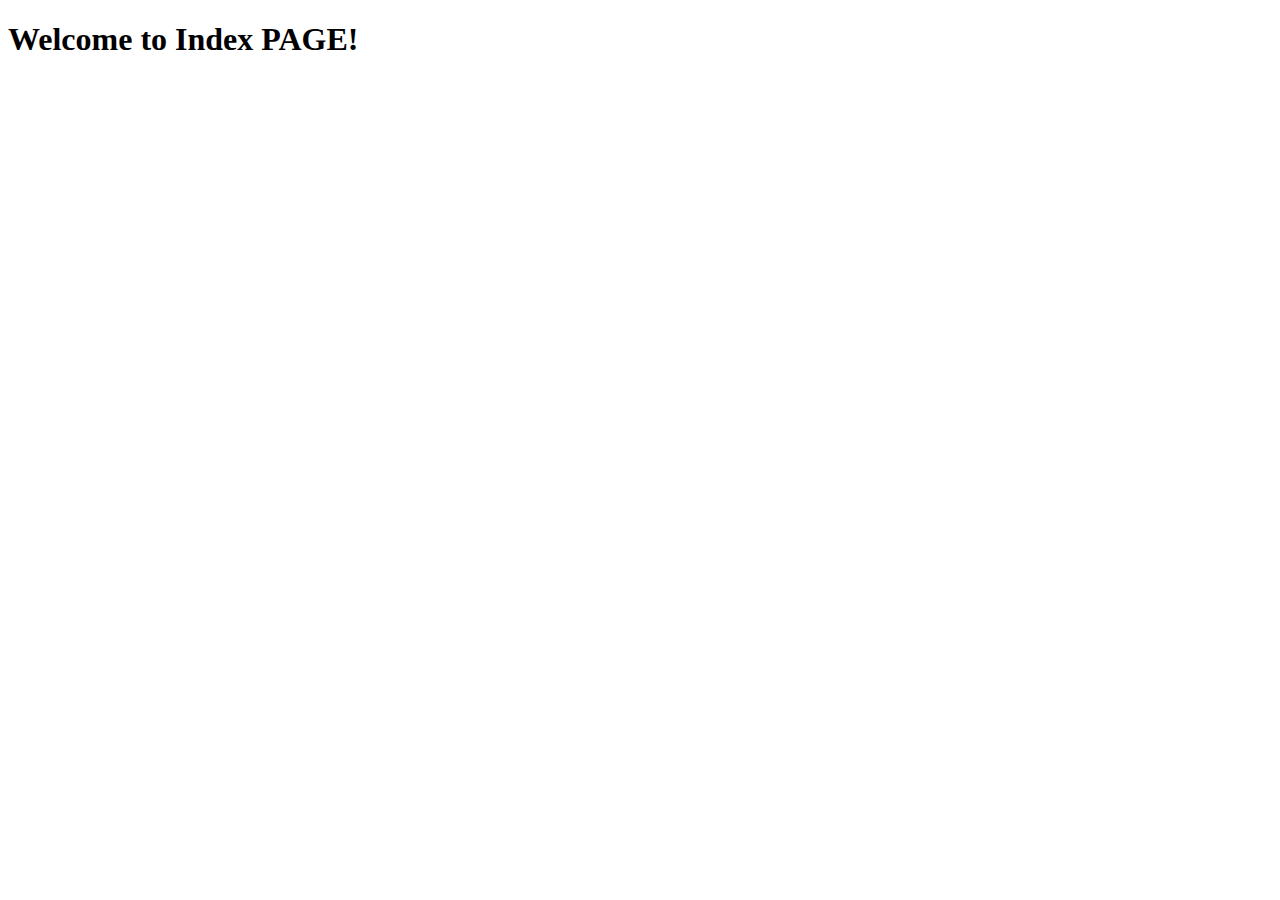
<file: src/main/resources/templates/index.html>
<!DOCTYPE html>
<html xmlns="http://www.w3.org/1999/xhtml" xmlns:th="https://www.thymeleaf.org" xmlns:sec="https://www.thymeleaf.org/thymeleaf-extras-springsecurity3">
<head>
    <title>Spring Security Example</title>
</head>
<body>
<h1>Welcome to Index PAGE!</h1>


</body>
</html>
</file>
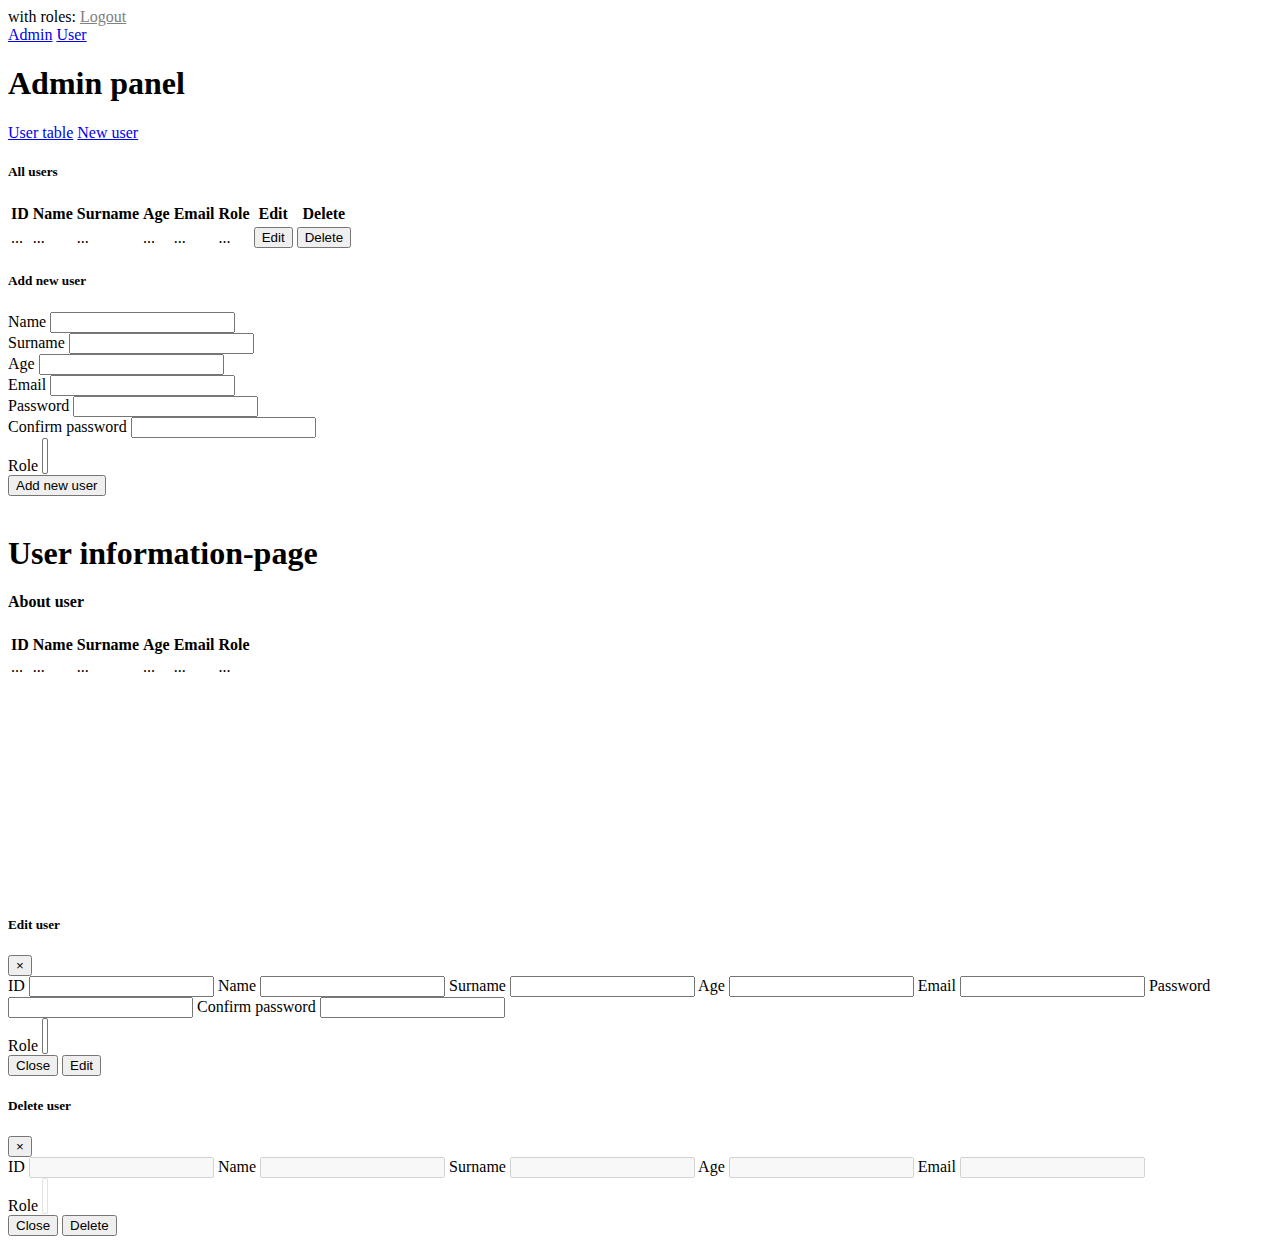
<file: src/main/resources/templates/admin/index.html>
<!DOCTYPE html>
<html xmlns="http://www.w3.org/1999/xhtml" xmlns:th="http://www.thymeleaf.org" lang="en">
<head>
    <meta charset="UTF-8">
    <link rel="stylesheet" href="https://cdn.jsdelivr.net/npm/bootstrap@4.6.1/dist/css/bootstrap.min.css"
          integrity="sha384-zCbKRCUGaJDkqS1kPbPd7TveP5iyJE0EjAuZQTgFLD2ylzuqKfdKlfG/eSrtxUkn" crossorigin="anonymous">
    <title>Admin panel</title>
</head>
<body>
<nav class="navbar navbar-dark bg-dark">
    <div class="container-fluid">
    <span class="navbar-brand">
    <strong class="wf-bold" th:utext="*{authUser.getEmail()}"></strong>
     with roles:
        <span th:utext="${authUser.getStringAllRoles()}"></span>
    </span>
        <a type="text" style="color: gray" href="/logout">Logout</a>
    </div>
</nav>
<div class="container-fluid">
    <div class="row">
        <div class="col-2 bg-white">
            <div class="nav flex-column nav-pills" id="v-pills-tab" role="tablist" aria-orientation="vertical">
                <a href="#v-pills-home" class="nav-link active" id="v-pills-home-tab" data-toggle="pill" role="tab"
                   aria-controls="v-pills-home" aria-selected="true">Admin</a>
                <a href="#v-pills-profile" class="nav-link" id="v-pills-profile-tab" data-toggle="pill" role="tab"
                   aria-controls="v-pills-profile" aria-selected="false">User</a>
            </div>
        </div>
        <div class="col-10 bg-light">
            <div class="tab-content" id="v-pills-tabContent">
                <div class="tab-pane fade show active" id="v-pills-home" role="tabpanel"
                     aria-labelledby="v-pills-home-tab">
                    <h1>Admin panel</h1>
                    <nav>
                        <div class="nav nav-tabs" id="nav-tab" role="tablist">
                            <a class="nav-link active" id="nav-table-tab" data-toggle="tab" href="#nav-table"
                               role="tab" aria-controls="nav-home" aria-selected="true">User table</a>
                            <a class="nav-link" id="nav-user-tab" data-toggle="tab" href="#nav-new-user"
                               role="tab" aria-controls="nav-profile" aria-selected="true">New user</a>
                        </div>
                    </nav>
                    <div class="tab-content" id="nav-tabContent">
                        <div class="tab-pane fade show active" id="nav-table" role="tabpanel"
                             aria-labelledby="nav-table-tab">
                            <div class="card">
                                <div class="card-header">
                                    <h5>All users</h5>
                                </div>
                                <div class="card-body">
                                    <div class="container-fluid bg-white">
                                        <table class="table table-striped">
                                            <thead>
                                            <tr>
                                                <th scope="col">ID</th>
                                                <th scope="col">Name</th>
                                                <th scope="col">Surname</th>
                                                <th scope="col">Age</th>
                                                <th scope="col">Email</th>
                                                <th scope="col">Role</th>
                                                <th scope="col">Edit</th>
                                                <th scope="col">Delete</th>
                                            </tr>
                                            </thead>
                                            <tbody>
                                            <tr th:each="user : ${listUsers}">
                                                <td th:utext="${user.id}">...</td>
                                                <td th:utext="${user.name}">...</td>
                                                <td th:utext="${user.surname}">...</td>
                                                <td th:utext="${user.age}">...</td>
                                                <td th:utext="${user.email}">...</td>
                                                <td th:utext="${user.getStringAllRoles()}">...</td>

                                                <td>
                                                    <button type="button" class="btn btn-info" data-toggle="modal"
                                                            th:data-target="'#userEditModal'+${user.getId()}">Edit
                                                    </button>
                                                </td>
                                                <td>
                                                    <button type="button" class="btn btn-danger" data-toggle="modal"
                                                            th:data-target="'#userDeleteModal'+${user.getId()}">Delete
                                                    </button>
                                                </td>
                                            </tr>
                                            </tbody>

                                        </table>
                                    </div>
                                </div>
                            </div>
                        </div>
                        <div class="tab-pane fade" id="nav-new-user" role="tabpanel"
                             aria-labelledby="nav-new-user-tab">
                            <div class="card ">
                                <div class="card-header">
                                    <h5>Add new user</h5>
                                </div>
                                <div class="card-body">
                                    <div class="container">
                                        <div class="row justify-content-center">
                                            <form th:method="POST" th:action="@{/admin}" th:object="${newUser}"
                                                  class="text-center w-50">
                                                <input type="hidden" th:field="*{id}" id="id-new"/>
                                                <div class="pt-2">
                                                    <label for="name-new" class="form-label t">Name</label>
                                                    <input required type="text" class="form-control" id="name-new"
                                                           th:field="*{name}">
                                                </div>
                                                <div class="pt-2">
                                                    <label for="surname-new" class="form-label">Surname</label>
                                                    <input required type="text" class="form-control"
                                                           th:field="*{surname}"
                                                           id="surname-new"/>
                                                </div>
                                                <div class="pt-2">
                                                    <label for="age-new" class="form-label">Age</label>
                                                    <input required type="number" class="form-control"
                                                           th:field="*{age}"
                                                           id="age-new"/>
                                                </div>
                                                <div class="pt-2">
                                                    <label for="email-new" class="form-label">Email</label>
                                                    <input required type="email" class="form-control"
                                                           th:field="*{email}"
                                                           id="email-new"/>
                                                </div>
                                                <div class="pt-2">
                                                    <label for="password-new" class="form-label">Password</label>
                                                    <input required type="password" class="form-control"
                                                           th:field="*{password}"
                                                           id="password-new"/>
                                                </div>
                                                <div class="pt-2">

                                                    <label for="passwordConfirm-new" class="form-label">Confirm
                                                        password</label>
                                                    <input required type="password" class="form-control"
                                                           th:field="*{passwordConfirm}"
                                                           id="passwordConfirm-new"/>
                                                </div>
                                                <div class="pt-2">
                                                    <label for="roles-field-new" class="form-label">Role</label>
                                                    <select required class="custom-select" id="roles-field-new"
                                                            th:field="*{roles}"
                                                            size="2" multiple aria-label="Multiple select example">
                                                        <option
                                                                th:each="role: ${roles}"
                                                                th:value="${role.id}"
                                                                th:text="${role.role}"
                                                        ></option>
                                                    </select>
                                                </div>
                                                <div class="pt-2">
                                                    <input class="btn btn-success w-50 p-1" type="submit"
                                                           value="Add new user"/>
                                                </div>
                                            </form>
                                        </div>
                                    </div>
                                </div>
                            </div>
                        </div>
                    </div>
                </div>
                <div class="tab-pane fade" id="v-pills-profile" role="tabpanel"
                     aria-labelledby="v-pills-profile-tab">
                    <br>
                    <h1>User information-page</h1>
                    <div class="card">
                        <div class="card-header">
                            <h4>About user</h4>
                        </div>
                        <div class="card-body">
                            <table class="table">
                                <thead>
                                <tr>
                                    <th>ID</th>
                                    <th>Name</th>
                                    <th>Surname</th>
                                    <th>Age</th>
                                    <th>Email</th>
                                    <th>Role</th>
                                </tr>
                                </thead>
                                <tbody>
                                <tr th:object="${authUser}">
                                    <td th:utext="${authUser.getId()}">...</td>
                                    <td th:utext="${authUser.name}">...</td>
                                    <td th:utext="${authUser.surname}">...</td>
                                    <td th:utext="${authUser.age}">...</td>
                                    <td th:utext="${authUser.email}">...</td>
                                    <td th:utext="${authUser.getStringAllRoles()}">...</td>
                                </tr>
                                </tbody>
                            </table>
                        </div>
                    </div>
                    <br>
                    <br>
                    <br>
                    <br>
                    <br>
                    <br>
                    <br>
                    <br>
                    <br>
                </div>
            </div>
            <br>
            <br>
            <br>
        </div>
    </div>
    <div th:each="user : ${listUsers}" class="modal fade" th:id="'userEditModal'+${user.getId()}" tabindex="-1"
         th:aria-labelledby="'userEditModal'+${user.getId()}+'Label'" aria-hidden="true">
        <div class="modal-dialog modal-dialog-centered">
            <div class="modal-content">
                <div class="modal-header">
                    <h5 class="modal-title" th:id="'userEditModal'+${user.getId()}+'Label'">Edit user</h5>
                    <button type="button" class="close" data-dismiss="modal" aria-label="Close">
                        <span aria-hidden="true">&times;</span>
                    </button>
                </div>
                <div class="modal-body">
                    <div class="container">
                        <div class="row justify-content-center">
                            <form th:method="POST" th:action="@{/admin}" th:object="${user}"
                                  th:id="'formUserEdit' + ${user.getId()}" class="text-center w-50">

                                <label th:for="'id-edit' + ${user.getId()}" class="form-label">ID</label>
                                <input readonly type="text" class="form-control" name="id"
                                       th:id="'id-edit' + ${user.getId()}" th:value="*{id}"/>

                                <label th:for="'name-edit' + ${user.getId()}" class="form-label">Name</label>
                                <input required type="text" class="form-control" name="name"
                                       th:id="'name-edit' + ${user.getId()}" th:value="*{name}">

                                <label th:for="'surname-edit' + ${user.getId()}" class="form-label">Surname</label>
                                <input required type="text" class="form-control" name="surname"
                                       th:id="'surname-edit' + ${user.getId()}" th:value="*{surname}"/>

                                <label th:for="'age-edit' + ${user.getId()}" class="form-label">Age</label>
                                <input required type="number" class="form-control" name="age"
                                       th:id="'age-edit' + ${user.getId()}" th:value="*{age}"/>

                                <label th:for="'email-edit' + ${user.getId()}" class="form-label">Email</label>
                                <input required type="email" class="form-control" name="email"
                                       th:id="'email-edit' + ${user.getId()}" th:value="*{email}"/>

                                <label th:for="'password-edit' + ${user.getId()}"
                                       class="form-label">Password</label>
                                <input required type="password" class="form-control" name="password"
                                       th:id="'password-edit' + ${user.getId()}" value=""/>

                                <label th:for="'passwordConfirm-edit' + ${user.getId()}" class="form-label">Confirm
                                    password</label>
                                <input required type="password" class="form-control" name="passwordConfirm"
                                       th:id="'passwordConfirm-edit' + ${user.getId()}"
                                       th:value="*{passwordConfirm}"/>
                                <div class="mb-3">
                                <label th:for="'roles-field-edit' + ${user.getId()}" class="form-label">Role</label>
                                <select name="roles" th:id="'roles-field-edit' + ${user.getId()}" required
                                        class="custom-select" size="2" multiple
                                        aria-label="Multiple select example">
                                    <option
                                            th:each="role: ${roles}"
                                            th:value="${role.id}"
                                            th:text="${role.role}"
                                    ></option>
                                </select>
                                </div>

                            </form>
                        </div>
                    </div>
                    <div class="modal-footer">
                        <button type="button" class="btn btn-secondary" data-dismiss="modal">Close</button>
                        <button type="submit" th:form="'formUserEdit' + ${user.getId()}"
                                class="btn btn-primary">
                            Edit
                        </button>
                    </div>

                </div>
            </div>
        </div>
    </div>
    <div th:each="user : ${listUsers}" class="modal fade" th:id="'userDeleteModal'+${user.getId()}"
         tabindex="-1"
         th:aria-labelledby="'userDeleteModal'+${user.getId()}+'Label'" aria-hidden="true">
        <div class="modal-dialog">
            <div class="modal-content">
                <div class="modal-header">
                    <h5 class="modal-title" th:id="'userDeleteModal'+${user.getId()}+'Label'">Delete user</h5>
                    <button type="button" class="close" data-dismiss="modal" aria-label="Close">
                        <span aria-hidden="true">&times;</span>
                    </button>
                </div>
                <div class="modal-body">
                    <div class="container">
                        <div class="row justify-content-center">
                            <form th:method="POST" th:object="${user}" th:action="@{/admin/delete(id=${user.getId()})}"
                                  th:id="'formUserDelete' + ${user.getId()}" class="text-center w-50">

                                <label th:for="'id-delete' + ${user.getId()}" class="form-label">ID</label>
                                <input disabled readonly type="text" class="form-control" th:value="${user.getId()}"
                                       th:id="'id-delete' + ${user.getId()}"/>

                                <label th:for="'name-delete' + ${user.getId()}" class="form-label">Name</label>
                                <input disabled readonly type="text" class="form-control"
                                       th:id="'name-delete' + ${user.getId()}"
                                       th:value="${user.getName()}">

                                <label th:for="'surname-delete' + ${user.getId()}" class="form-label">Surname</label>
                                <input disabled readonly type="text" class="form-control"
                                       th:value="${user.getSurname()}"
                                       th:id="'surname-delete' + ${user.getId()}"/>

                                <label th:for="'age-delete' + ${user.getId()}" class="form-label">Age</label>
                                <input disabled readonly type="text" class="form-control"
                                       th:value="${user.getAge()}"
                                       th:id="'age-delete' + ${user.getId()}"/>

                                <label th:for="'email-delete' + ${user.getId()}" class="form-label">Email</label>
                                <input disabled readonly type="text" class="form-control"
                                       th:value="${user.getEmail()}"
                                       th:id="'email-delete' + ${user.getId()}"/>
                                <div class="mb-3">
                                <label th:for="'roles-field-delete' + ${user.getId()}" class="form-label">Role</label>
                                <select disabled readonly th:id="'roles-field-delete' + ${user.getId()}" required
                                        class="custom-select" size="2" multiple aria-label="Multiple select example">
                                    <option
                                            th:each="role: ${roles}"
                                            th:value="${role.id}"
                                            th:text="${role.role}"
                                    ></option>
                                </select>
                                </div>
                            </form>
                        </div>
                    </div>
                    <div class="modal-footer">
                        <button type="button" class="btn btn-secondary" data-dismiss="modal">Close</button>
                        <button type="submit" th:form="'formUserDelete' + ${user.getId()}"
                                class="btn btn-danger">
                            Delete
                        </button>
                    </div>
                </div>
            </div>
        </div>
    </div>
</div>
<script src="https://cdn.jsdelivr.net/npm/jquery@3.5.1/dist/jquery.slim.min.js"
        integrity="sha384-DfXdz2htPH0lsSSs5nCTpuj/zy4C+OGpamoFVy38MVBnE+IbbVYUew+OrCXaRkfj"
        crossorigin="anonymous"></script>
<script src="https://cdn.jsdelivr.net/npm/popper.js@1.16.1/dist/umd/popper.min.js"
        integrity="sha384-9/reFTGAW83EW2RDu2S0VKaIzap3H66lZH81PoYlFhbGU+6BZp6G7niu735Sk7lN"
        crossorigin="anonymous"></script>
<script src="https://cdn.jsdelivr.net/npm/bootstrap@4.6.1/dist/js/bootstrap.min.js"
        integrity="sha384-VHvPCCyXqtD5DqJeNxl2dtTyhF78xXNXdkwX1CZeRusQfRKp+tA7hAShOK/B/fQ2"
        crossorigin="anonymous"></script>
</body>
</html>
</file>
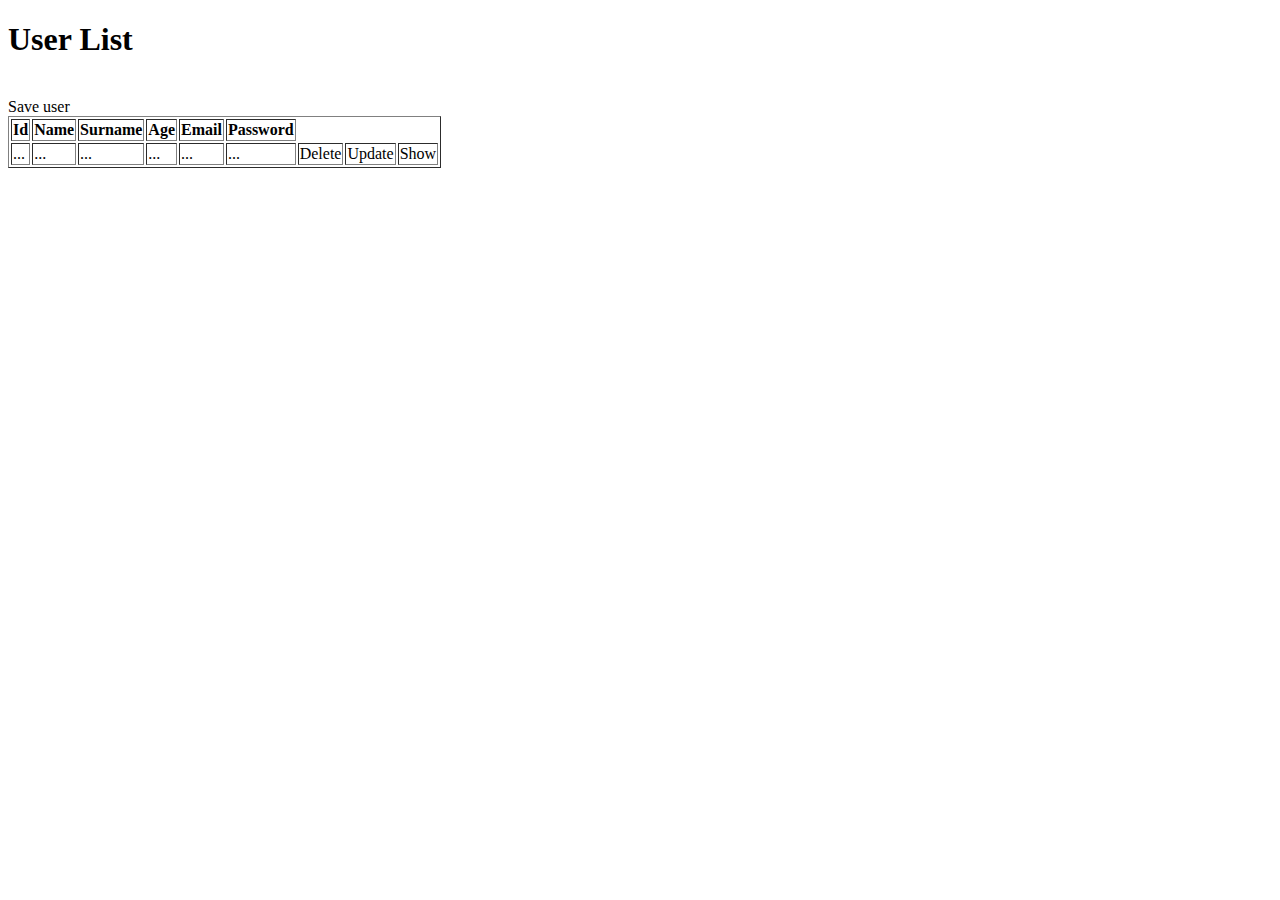
<file: src/main/resources/templates/admin.html>
<!DOCTYPE html>
<html xmlns="http://www.w3.org/1999/xhtml" xmlns:th="http://www.thymeleaf.org">
<html lang="en" >
<head>
    <link rel="stylesheet" type="text/css"
          th:href="@{/css/style.css}">
    <meta charset="UTF-8">
    <title>Users</title>
</head>
<body>
<h1>User List</h1>

<br/>
<a  class="btn" th:href="@{/admin/new}" >Save user</a>
<br/>
<div>
    <table border="1">
        <tr>
            <th>Id</th>
            <th>Name</th>
            <th>Surname</th>
            <th>Age</th>
            <th>Email</th>
            <th>Password</th>
        </tr>
        <tr th:each="user : ${list}">
            <td th:utext="${user.id}">...</td>
            <td th:utext="${user.name}">...</td>
            <td th:utext="${user.surname}">...</td>
            <td th:utext="${user.age}">...</td>
            <td th:utext="${user.email}">...</td>
            <td th:utext="${user.password}">...</td>
            <td><a class="btn" th:href="@{/admin/delete(id=${user.id})}">Delete</a></td>
            <td><a class="btn" th:href="@{/admin/update(id=${user.id})}">Update</a></td>
            <td><a class="btn" th:href="@{/admin/show(id=${user.id})}">Show</a></td>

    </table>
</div>
</body>
</html>
</file>
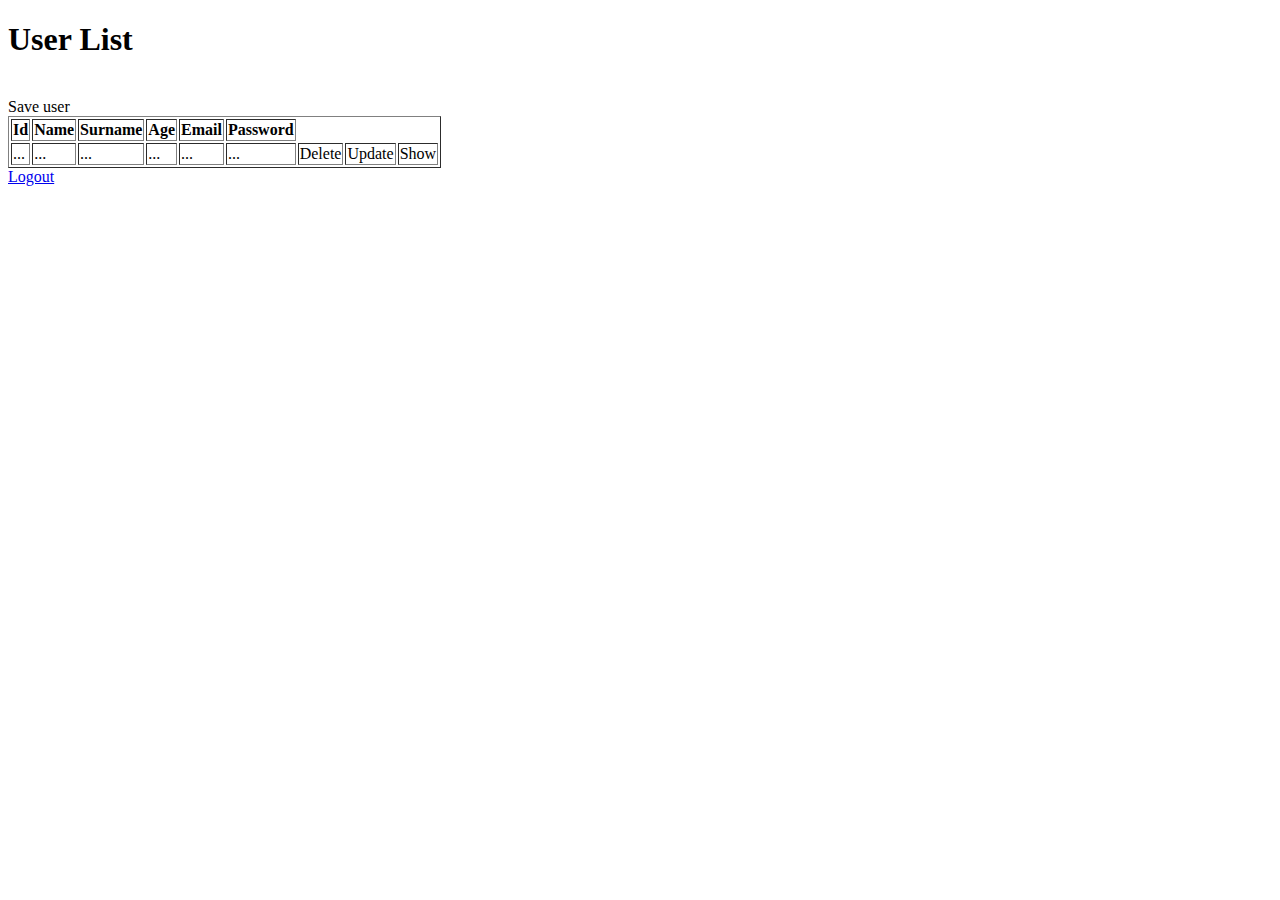
<file: src/main/resources/templates/head.html>
<!DOCTYPE html>
<html xmlns="http://www.w3.org/1999/xhtml" xmlns:th="http://www.thymeleaf.org">
<html lang="en">
<head>

    <meta charset="UTF-8">
    <title>Users</title>
</head>
<body>
<h1>User List</h1>

<br/>
<a th:href="@{/admin/update}">Save user</a>
<br/>
<div>
    <table border="1">
        <tr>
            <th>Id</th>
            <th>Name</th>
            <th>Surname</th>
            <th>Age</th>
            <th>Email</th>
            <th>Password</th>
        </tr>
        <tr th:each="user : ${list}">
            <td th:utext="${user.id}">...</td>
            <td th:utext="${user.name}">...</td>
            <td th:utext="${user.surname}">...</td>
            <td th:utext="${user.age}">...</td>
            <td th:utext="${user.email}">...</td>
            <td th:utext="${user.password}">...</td>
            <td><a class="btn" th:href="@{/admin/delete(id=${user.id})}">Delete</a></td>
            <td><a class="btn" th:href="@{/admin/update(id=${user.id})}">Update</a></td>
            <td><a class="btn" th:href="@{/admin/show(id=${user.id})}">Show</a></td>

    </table>
    <a href="/logout">Logout</a>
</div>
</body>
</html>
</file>
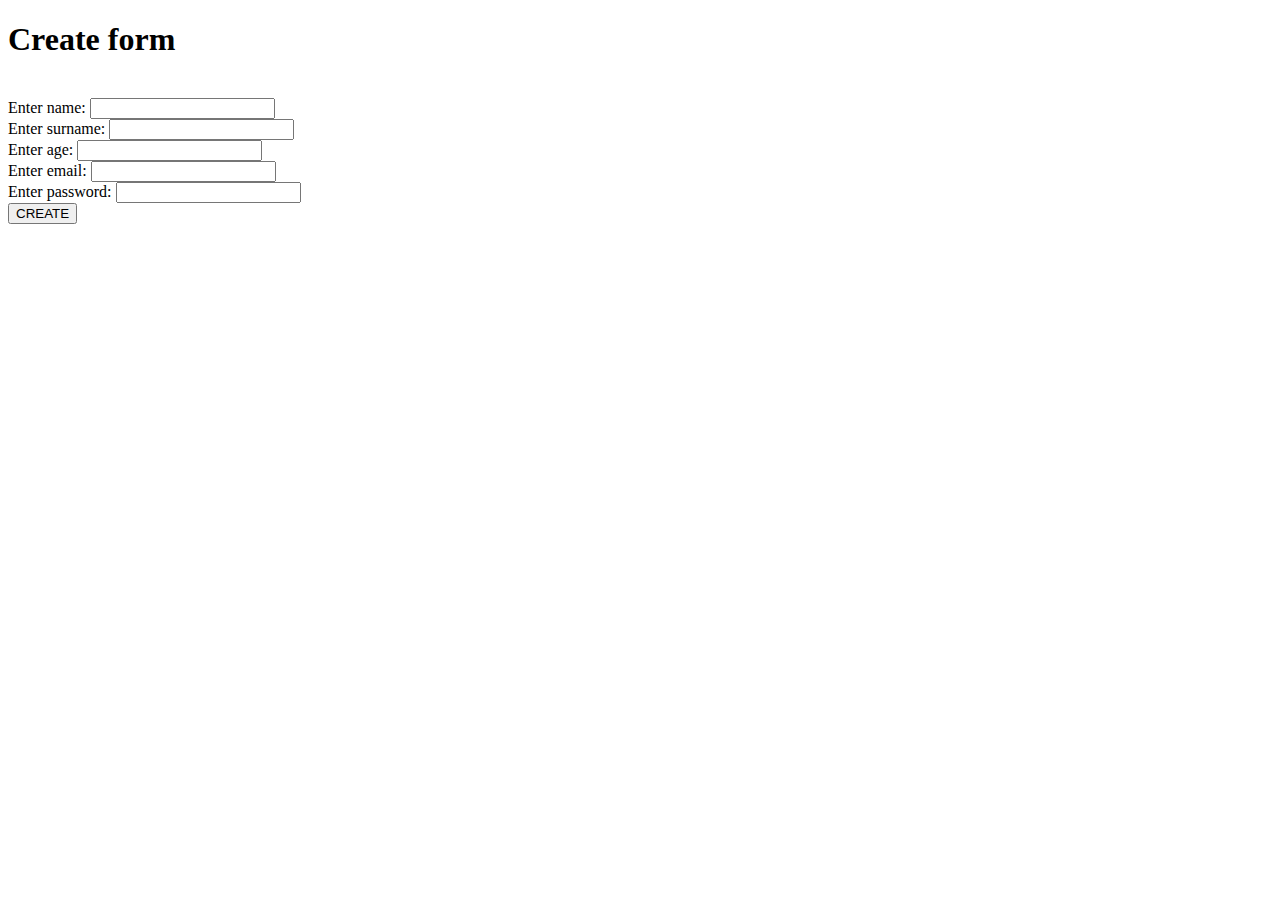
<file: src/main/resources/templates/new.html>
<!DOCTYPE html>
<html xmlns="http://www.w3.org/1999/xhtml" xmlns:th="http://www.thymeleaf.org">
<html lang="en">
<head>
    <meta charset="UTF-8">
    <title>New User</title>
</head>
<body>
<h1>Create form</h1>

<br/>
<form th:method="POST" th:action="@{/admin}" th:object="${user}">
    <label for="name">Enter name:</label>
    <input type="text" th:field="*{name}" id="name"/>
    <br>
    <label for="surname">Enter surname:</label>
    <input type="text" th:field="*{surname}" id="surname"/>
    <br>
    <label for="age">Enter age:</label>
    <input type="text" th:field="*{age}" id="age"/>
    <br>
    <label for="email">Enter email:</label>
    <input type="text" th:field="*{email}" id="email"/>
    <br>
    <label for="password">Enter password:</label>
    <input type="text" th:field="*{password}" id="password"/>
    <br>
    <input type="submit" value="CREATE"/>
</form>

</body>
</html>
</file>
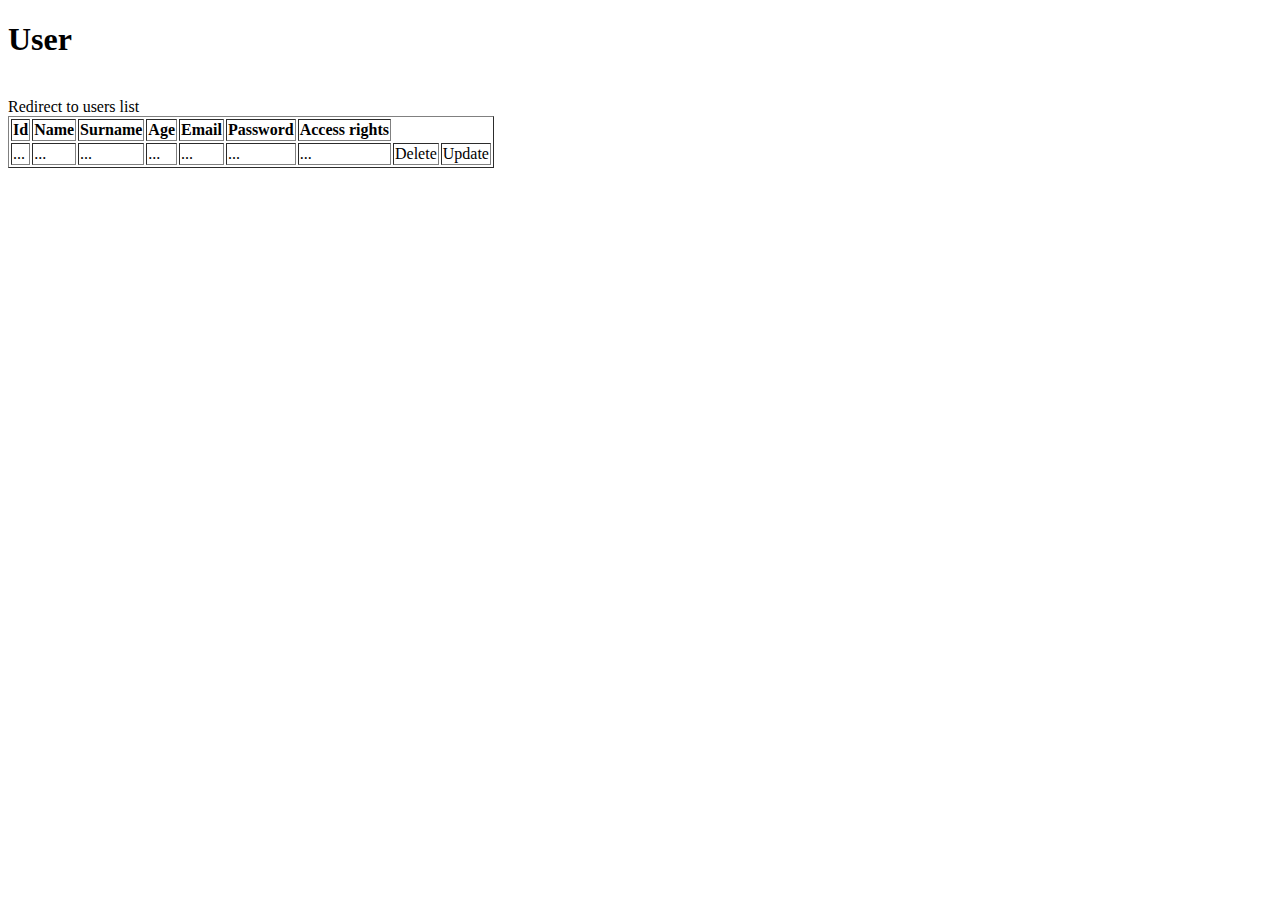
<file: src/main/resources/templates/show.html>
<!DOCTYPE html>
<html lang="en">
<head>
    <meta charset="UTF-8">
    <title>Show user</title>
</head>
<body>
<h1>User</h1>
<br/>
<a th:href="@{/admin}">Redirect to users list</a>
<br/>
<div>
    <table border="1">
        <tr>
            <th>Id</th>
            <th>Name</th>
            <th>Surname</th>
            <th>Age</th>
            <th>Email</th>
            <th>Password</th>
            <th>Access rights</th>
        </tr>
        <tr th:object="${user}">
            <td th:utext="${user.id}">...</td>
            <td th:utext="${user.name}">...</td>
            <td th:utext="${user.surname}">...</td>
            <td th:utext="${user.age}">...</td>
            <td th:utext="${user.email}">...</td>
            <td th:utext="${user.password}">...</td>
            <td th:utext="${user.getStringAllRoles()}">...</td>
            <td><a th:href="@{/admin/delete(id=${user.id})}">Delete</a></td>
            <td><a th:href="@{/admin/update(id=${user.id})}">Update</a></td>

    </table>
</div>
</body>
</html>
</file>
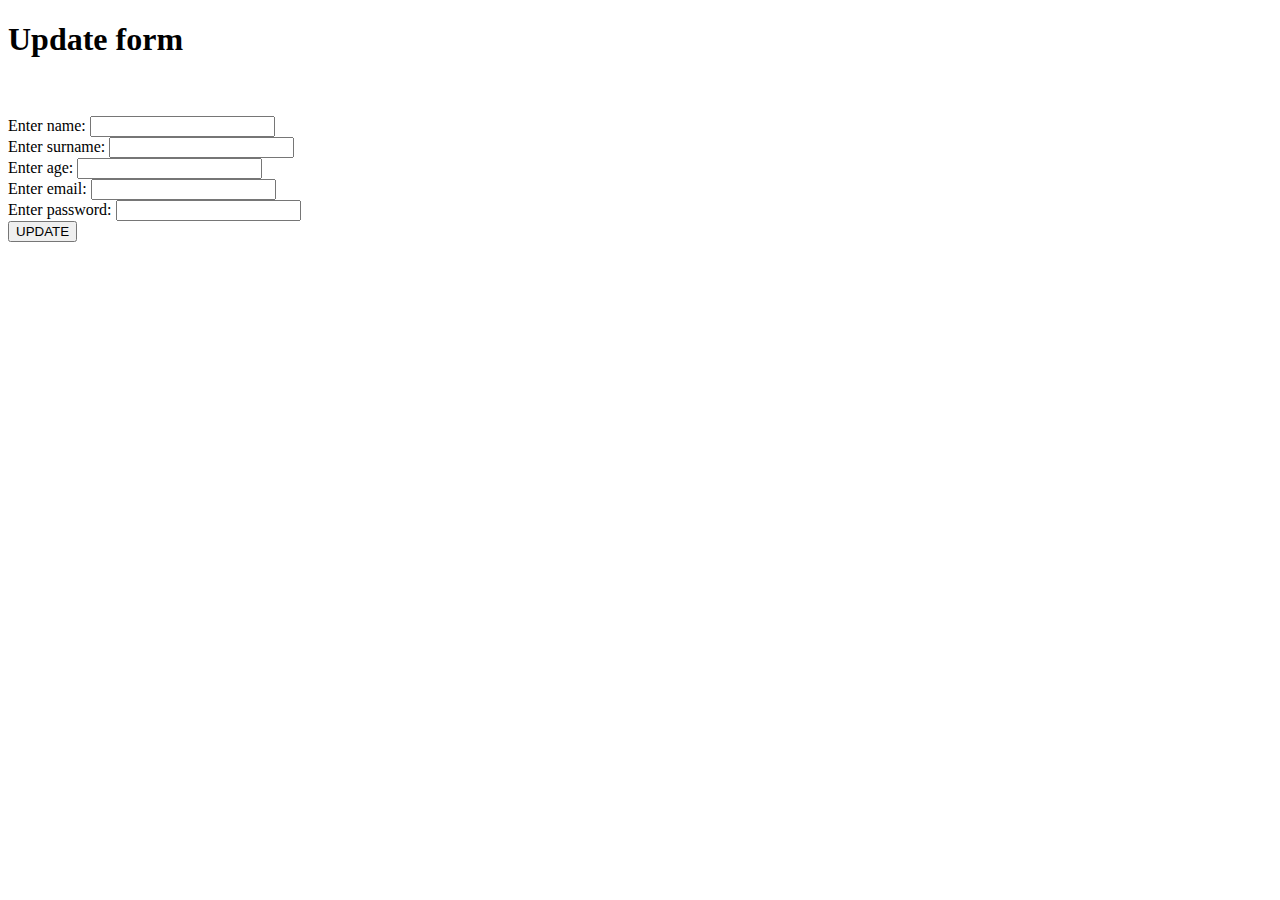
<file: src/main/resources/templates/update.html>
<!DOCTYPE html>
<html xmlns="http://www.w3.org/1999/xhtml" xmlns:th="http://www.thymeleaf.org">
<html lang="en">
<head>
    <meta charset="UTF-8">
    <title>Update User</title>
</head>
<body>
<h1>Update form</h1>

<br/>
<form th:method="POST" th:action="@{/admin/update(id=${user.getId})}" th:object="${user}">
    <input type="hidden" th:field="*{id}" id="id"/>
    <br>
    <label for="name">Enter name:</label>
    <input type="text" th:field="*{name}" id="name"/>
    <br>
    <label for="surname">Enter surname:</label>
    <input type="text" th:field="*{surname}" id="surname"/>
    <br>
    <label for="age">Enter age:</label>
    <input type="text" th:field="*{age}" id="age"/>
    <br>
    <label for="email">Enter email:</label>
    <input type="text" th:field="*{email}" id="email"/>
    <br>
    <label for="password">Enter password:</label>
    <input type="text" th:field="*{password}" id="password"/>
    <br>
    <input type="submit" value="UPDATE"/>
</form>

</body>
</html>
</file>
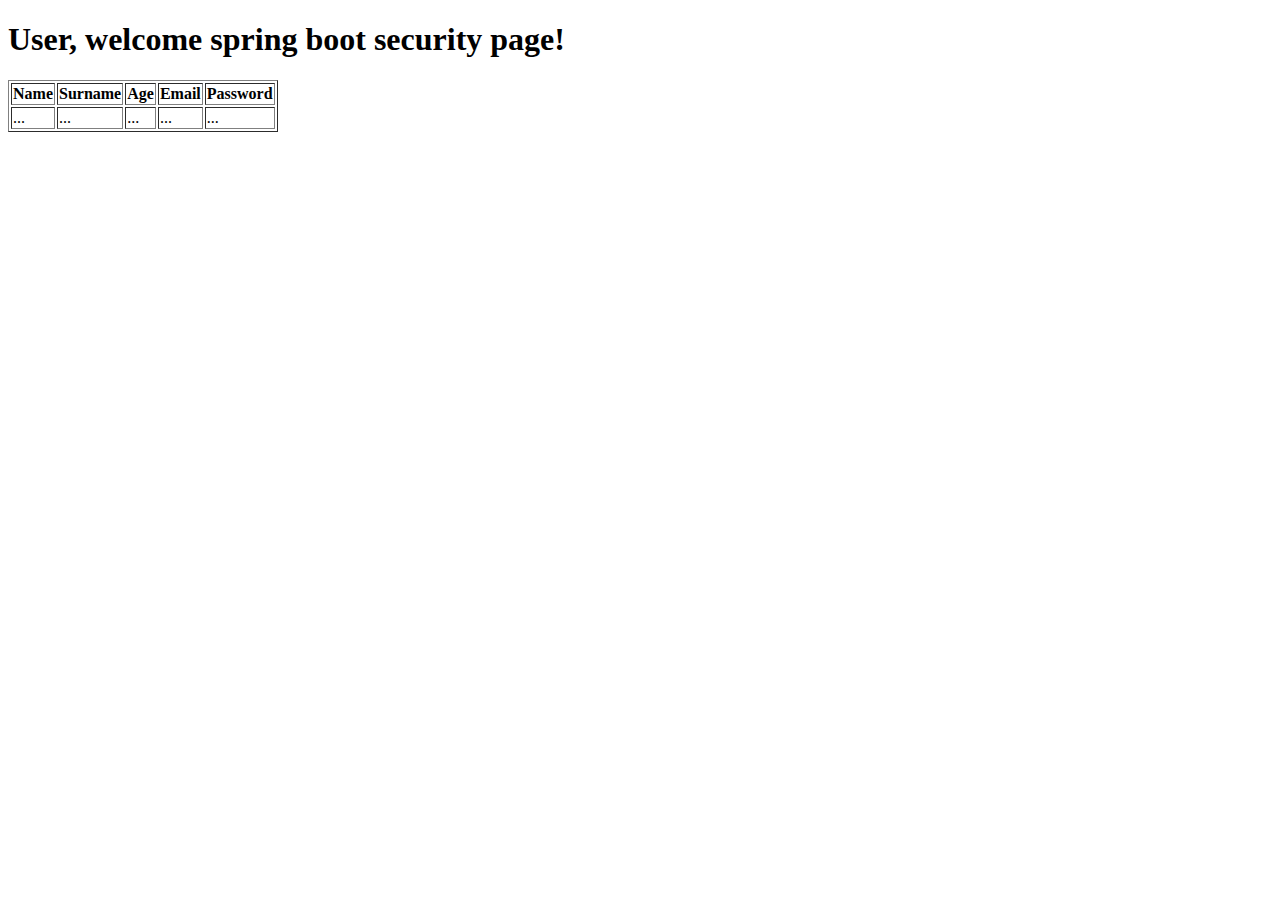
<file: src/main/resources/templates/user.html>
<!DOCTYPE html>
<html xmlns="http://www.w3.org/1999/xhtml"
      xmlns:th="http://www.thymeleaf.org">
<html lang="en" >
<head>
    <title>Spring Security Example</title>
</head>
<body>
<h1>User, welcome spring boot security page!</h1>


<table border="1">
    <tr>
        <th>Name</th>
        <th>Surname</th>
        <th>Age</th>
        <th>Email</th>
        <th>Password</th>
    </tr>
    <tr th:object="${user}">
        <td th:utext="${user.name}">...</td>
        <td th:utext="${user.surname}">...</td>
        <td th:utext="${user.age}">...</td>
        <td th:utext="${user.email}">...</td>
        <td th:utext="${user.password}">...</td>


</table>

</body>
</html>
</file>
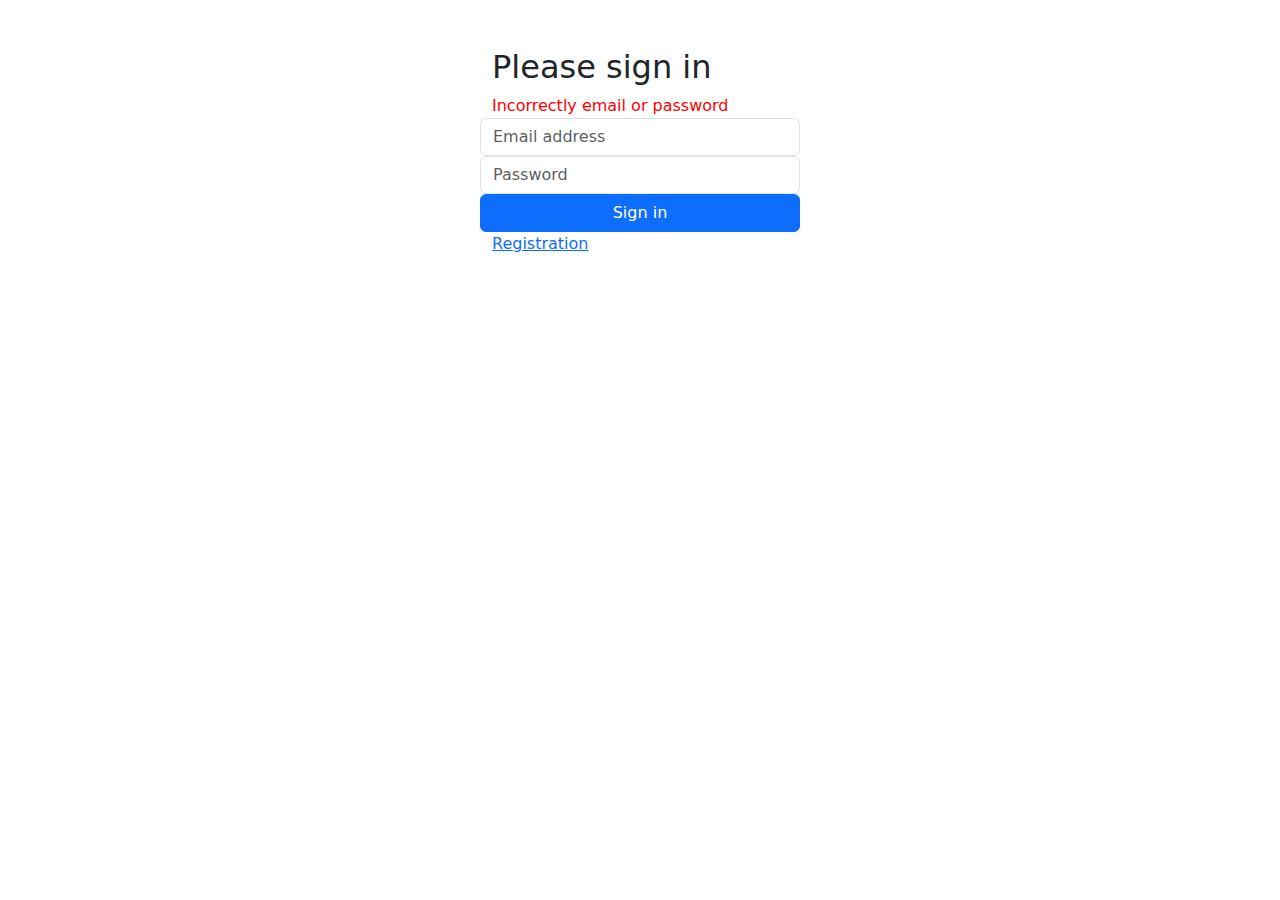
<file: src/main/resources/templates/auth/login.html>
<!DOCTYPE html>
<html xmlns="http://www.w3.org/1999/xhtml" xmlns:th="http://www.thymeleaf.org" lang="en">
<head>
    <meta charset="UTF-8">
    <link href="https://cdn.jsdelivr.net/npm/bootstrap@5.3.3/dist/css/bootstrap.min.css" rel="stylesheet"
          integrity="sha384-QWTKZyjpPEjISv5WaRU9OFeRpok6YctnYmDr5pNlyT2bRjXh0JMhjY6hW+ALEwIH" crossorigin="anonymous">
    <title>Login page</title>
</head>
<body>
<script src="https://cdn.jsdelivr.net/npm/bootstrap@5.3.3/dist/js/bootstrap.bundle.min.js"
        integrity="sha384-YvpcrYf0tY3lHB60NNkmXc5s9fDVZLESaAA55NDzOxhy9GkcIdslK1eN7N6jIeHz"
        crossorigin="anonymous"></script>
<br>
<br>
<div class="container col-3">
    <div class="col"></div>
        <div class="col">
            <h2>Please sign in</h2>
            <form name="f" method="POST" action="/process_login">
                <div th:if="${param.error}" style="color: red">
                    Incorrectly email or password
                </div>
                <div class="form-group row">
                    <label for="Email"></label>
                    <input type="email" class="form-control" name="username" id="Email" placeholder="Email address">
                </div>
                <div class="form-group row">
                    <label for="Password"></label>
                    <input type="password" class="form-control" name="password" id="Password" placeholder="Password">
                </div>
                <div class="row">
                    <button type="submit" class="btn btn-primary">Sign in</button>
                </div>
            </form>
            <a href="/auth/register">Registration</a>
        </div>
    <div class="col"></div>
</div>

</body>
</html>
</file>
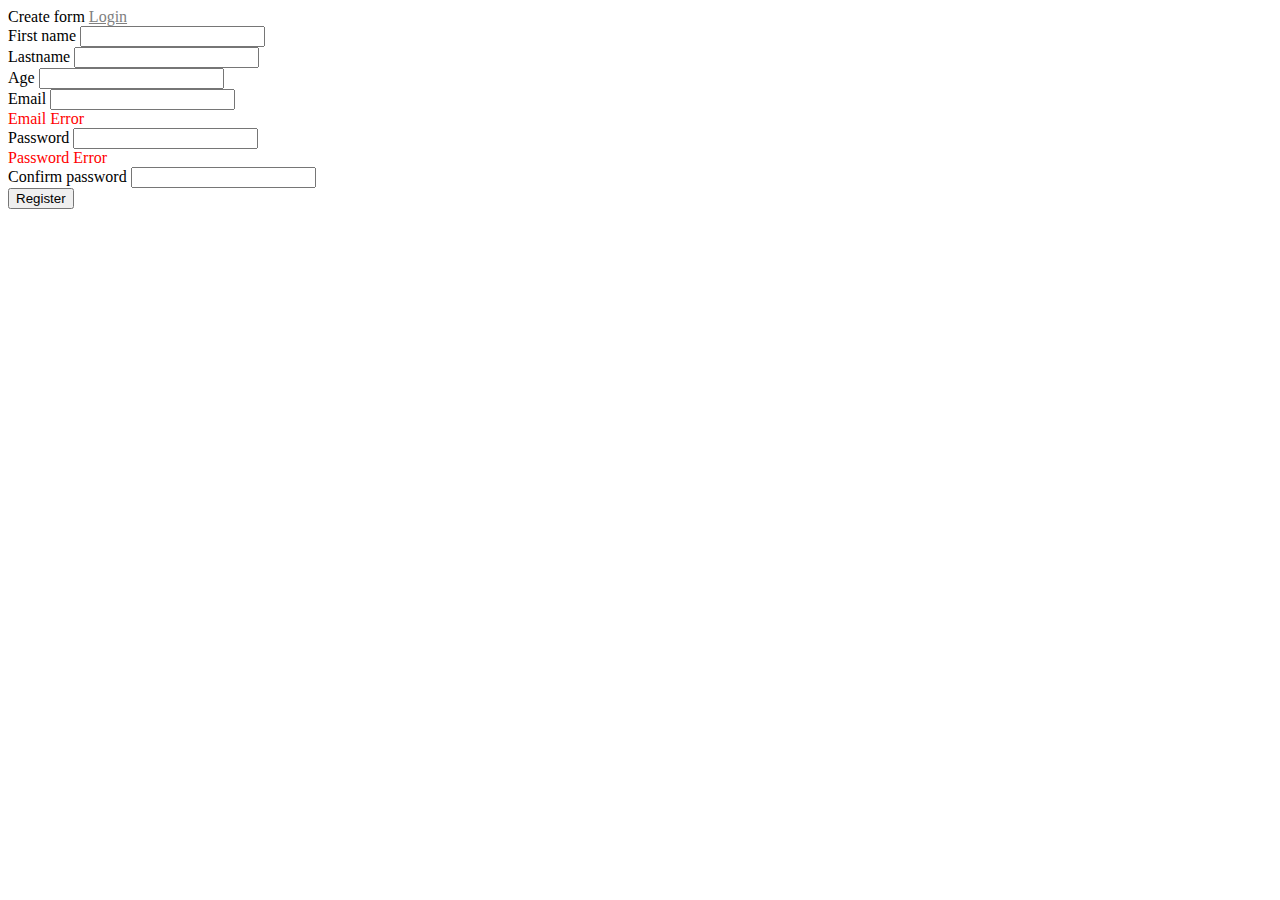
<file: src/main/resources/templates/auth/register.html>
<!DOCTYPE html>
<html xmlns="http://www.w3.org/1999/xhtml" xmlns:th="http://www.thymeleaf.org" lang="en">
<head>
    <meta charset="UTF-8">
    <link rel="stylesheet" href="https://cdn.jsdelivr.net/npm/bootstrap@4.6.1/dist/css/bootstrap.min.css"
          integrity="sha384-zCbKRCUGaJDkqS1kPbPd7TveP5iyJE0EjAuZQTgFLD2ylzuqKfdKlfG/eSrtxUkn" crossorigin="anonymous">
    <title>New User</title>
</head>
<body>
<nav class="navbar navbar-dark bg-dark">
    <div class="container-fluid">
    <span class="navbar-brand">
    Create form
    </span>
        <a type="text" style="color: gray" href="/login">Login</a>
    </div>
</nav>
<div class="card ">
    <div class="card-body">
        <div class="container">
            <div class="row justify-content-center">
                <form th:method="POST" th:action="@{/auth/register}" th:object="${user}"
                      class="text-center w-50">
                    <input type="hidden" th:field="*{id}" id="id-new"/>
                    <div class="pt-2">
                        <label for="name-new" class="form-label t">First name</label>
                        <input required type="text" class="form-control" id="name-new"
                               th:field="*{name}">
                    </div>
                    <div class="pt-2">
                        <label for="surname-new" class="form-label">Lastname</label>
                        <input required type="text" class="form-control"
                               th:field="*{surname}"
                               id="surname-new"/>
                    </div>
                    <div class="pt-2">
                        <label for="age-new" class="form-label">Age</label>
                        <input required type="number" class="form-control"
                               th:field="*{age}"
                               id="age-new"/>
                    </div>
                    <div class="pt-2">
                        <label for="email-new" class="form-label">Email</label>
                        <input required type="email" class="form-control"
                               th:field="*{email}" id="email-new"/>
                        <div style="color: red" th:if="${#fields.hasErrors('email')}" th:errors="*{email}">
                            Email Error
                        </div>
                    </div>
                    <div class="pt-2">
                        <label for="password-new" class="form-label">Password</label>
                        <input required type="password" class="form-control"
                               th:field="*{password}" id="password-new"/>
                        <div style="color: red" th:if="${#fields.hasErrors('password')}" th:errors="*{password}">
                            Password Error
                        </div>
                    </div>
                    <div class="pt-2">

                        <label for="passwordConfirm-new" class="form-label">Confirm
                            password</label>
                        <input required type="password" class="form-control"
                               th:field="*{passwordConfirm}"
                               id="passwordConfirm-new"/>
                    </div>

                    <input class="btn btn-success w-50 p-1" type="submit"
                           value="Register"/>
                </form>
            </div>
        </div>
    </div>
</div>
</body>
</html>
</file>
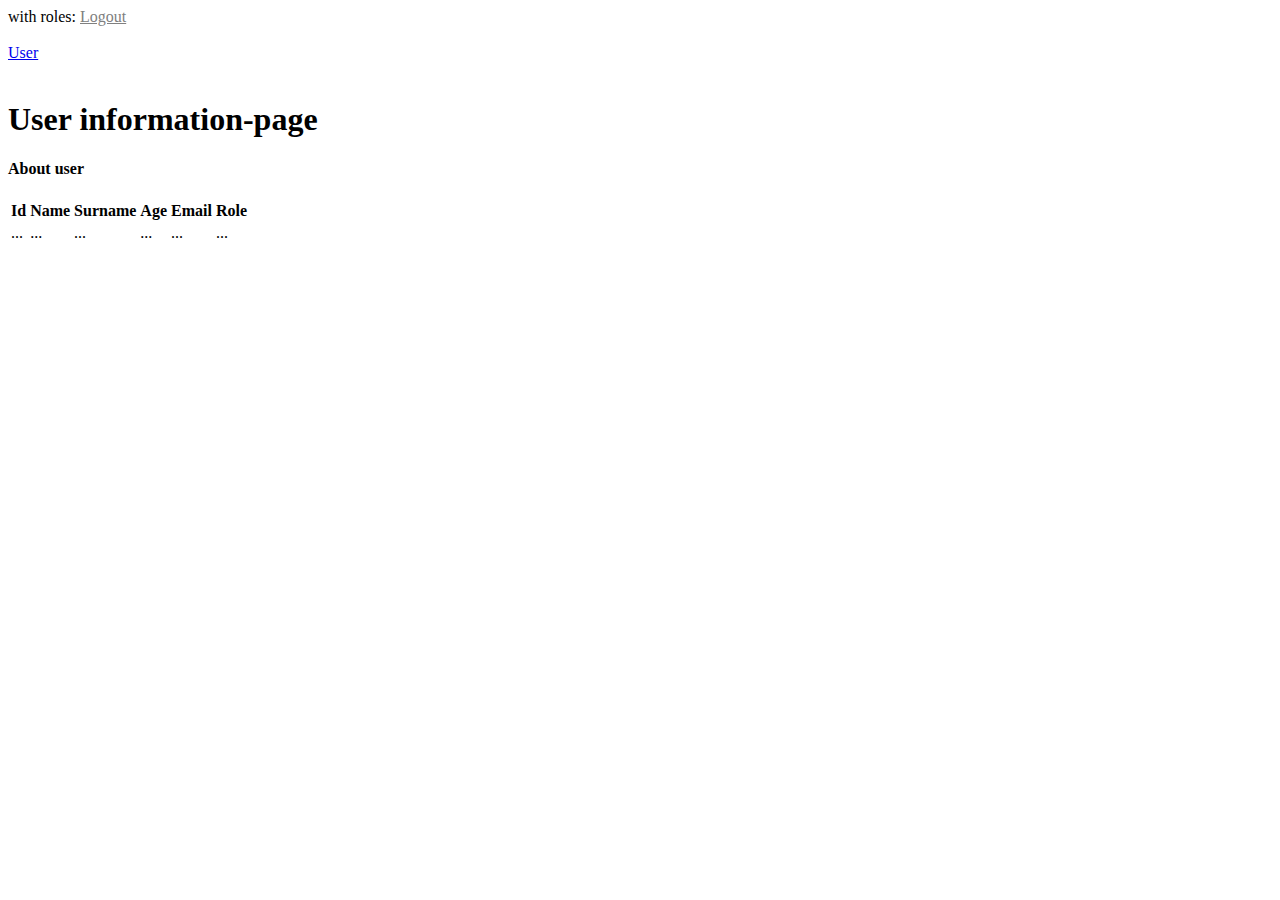
<file: src/main/resources/templates/user/user.html>
<!DOCTYPE html>
<html xmlns="http://www.w3.org/1999/xhtml" xmlns:th="http://www.thymeleaf.org" lang="en">
<head>
    <meta charset="UTF-8">
    <link rel="stylesheet" href="https://cdn.jsdelivr.net/npm/bootstrap@4.6.1/dist/css/bootstrap.min.css"
          integrity="sha384-zCbKRCUGaJDkqS1kPbPd7TveP5iyJE0EjAuZQTgFLD2ylzuqKfdKlfG/eSrtxUkn" crossorigin="anonymous">
    <title>Admin panel</title>
</head>
<body>
<nav class="navbar navbar-dark bg-dark">
    <span class="navbar-brand">
    <strong class="wf-bold" th:utext="*{authUser.getEmail()}"></strong>
     with roles:
        <span th:utext="${authUser.getStringAllRoles()}"></span>
    </span>
    <a type="text" style="color: gray" href="/logout">Logout</a>
</nav>

<div class="container-fluid">
    <div class="row">
        <div class="col-2 bg-white">
            <div class="nav flex-column nav-pills" id="v-pills-tab" role="tablist" aria-orientation="vertical">
                <br>
                <a class="nav-link active" id="v-pills-home-tab" data-toggle="pill" href="/user" role="tab"
                   aria-controls="v-pills-home" aria-selected="true">User</a>
            </div>
        </div>
        <div class="col-10 bg-light">
            <div class="tab-content" id="v-pills-tabContent">
                <div class="tab-pane fade show active" id="v-pills-home" role="tabpanel"
                     aria-labelledby="v-pills-home-tab">
                    <br>
                    <h1>User information-page</h1>
                    <div class="card">
                        <div class="card-header">
                            <h4>About user</h4>
                        </div>
                        <div class="card-body">
                            <table class="table table-striped">
                                <thead>
                                <tr>
                                    <th>Id</th>
                                    <th>Name</th>
                                    <th>Surname</th>
                                    <th>Age</th>
                                    <th>Email</th>
                                    <th>Role</th>
                                </tr>
                                </thead>
                                <tbody>
                                <tr th:object="${user}">
                                    <td th:utext="${user.getId()}">...</td>
                                    <td th:utext="${user.name}">...</td>
                                    <td th:utext="${user.surname}">...</td>
                                    <td th:utext="${user.age}">...</td>
                                    <td th:utext="${user.email}">...</td>
                                    <td th:utext="${user.getStringAllRoles()}">...</td>
                                </tr>
                                </tbody>
                            </table>
                        </div>
                    </div>
                </div>
            </div>
            <br>
            <br>
            <br>
            <br>
            <br>
            <br>
            <br>
            <br>
            <br>
            <br>
            <br>
            <br>
            <br>
            <br>
        </div>
    </div>
</div>
</body>
</html>
</file>
